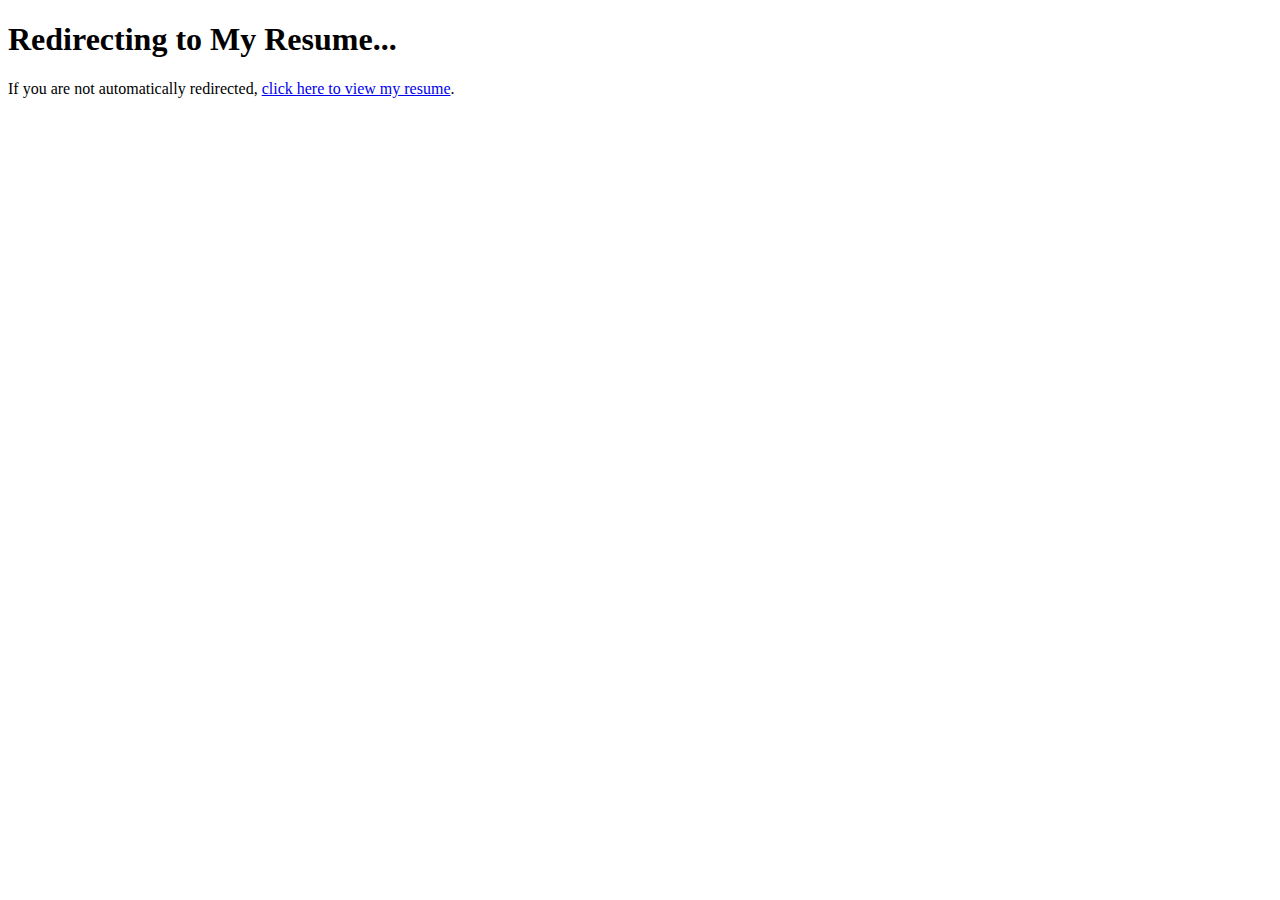
<file: index.html>
<!DOCTYPE html>
<html lang="en">
<head>
    <meta charset="UTF-8">
    <meta name="viewport" content="width=device-width, initial-scale=1.0">
    <title>Redirecting...</title>
    <script type="text/javascript">
        // TODO: Update homePage.html and the redirect URL
        // // Redirect to homePage.html
        // window.location.href = "homePage.html";

        // TODO: This is temporary. Update the redirect URL to the homepage page
        // Redirect to the Resume page
        window.onload = function() {
            window.location.href = "Resume/resume.html";
        };
    </script>
</head>
<body>
    <!-- TODO: Update the redirect URL once homePage.html is updated
    <h1>Redirecting...</h1>
    <p>If you are not automatically redirected, <a href="homePage.html">click here</a>.</p> -->

    <h1>Redirecting...</h1>
    <p>If you are not automatically redirected, <a href="Resume/resume.html">click here</a>.</p>
</body>
</html>
</file>
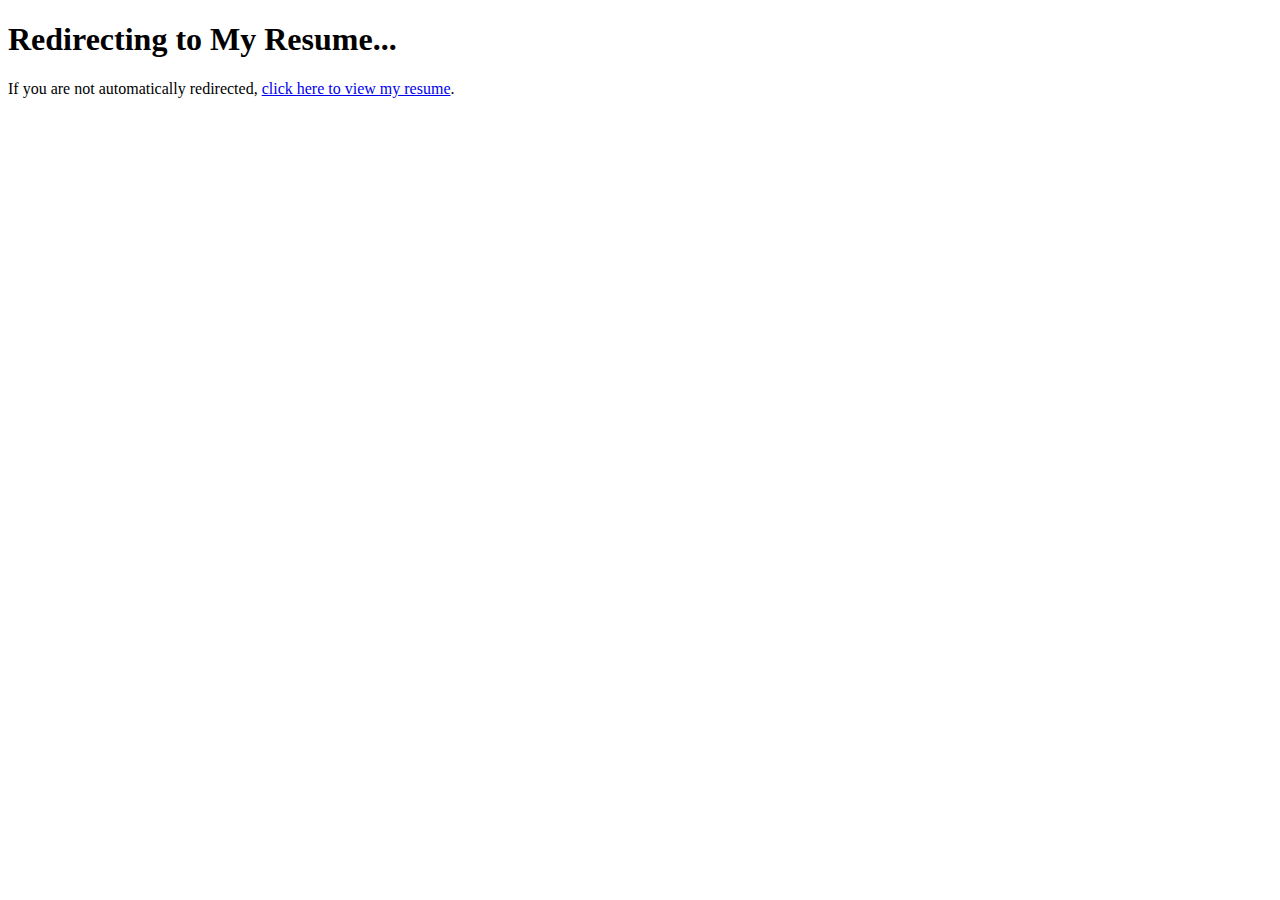
<file: Resume/resume.html>
<!DOCTYPE html>
<html lang="en">
<head>
    <meta charset="UTF-8">
    <meta name="viewport" content="width=device-width, initial-scale=1.0">
    <title>Resume</title>
    <script type="text/javascript">
        // Redirect to the PDF resume
        window.onload = function() {
            window.location.href = "/data/resume/Manoj_Kumar_Sajja_Resume.pdf";
        };
    </script>
</head>
<body>
    <h1>Redirecting to My Resume...</h1>
    <p>If you are not automatically redirected, <a href="/data/resume/Manoj_Kumar_Sajja_Resume.pdf">click here to view my resume</a>.</p>
</body>
</html>
</file>
